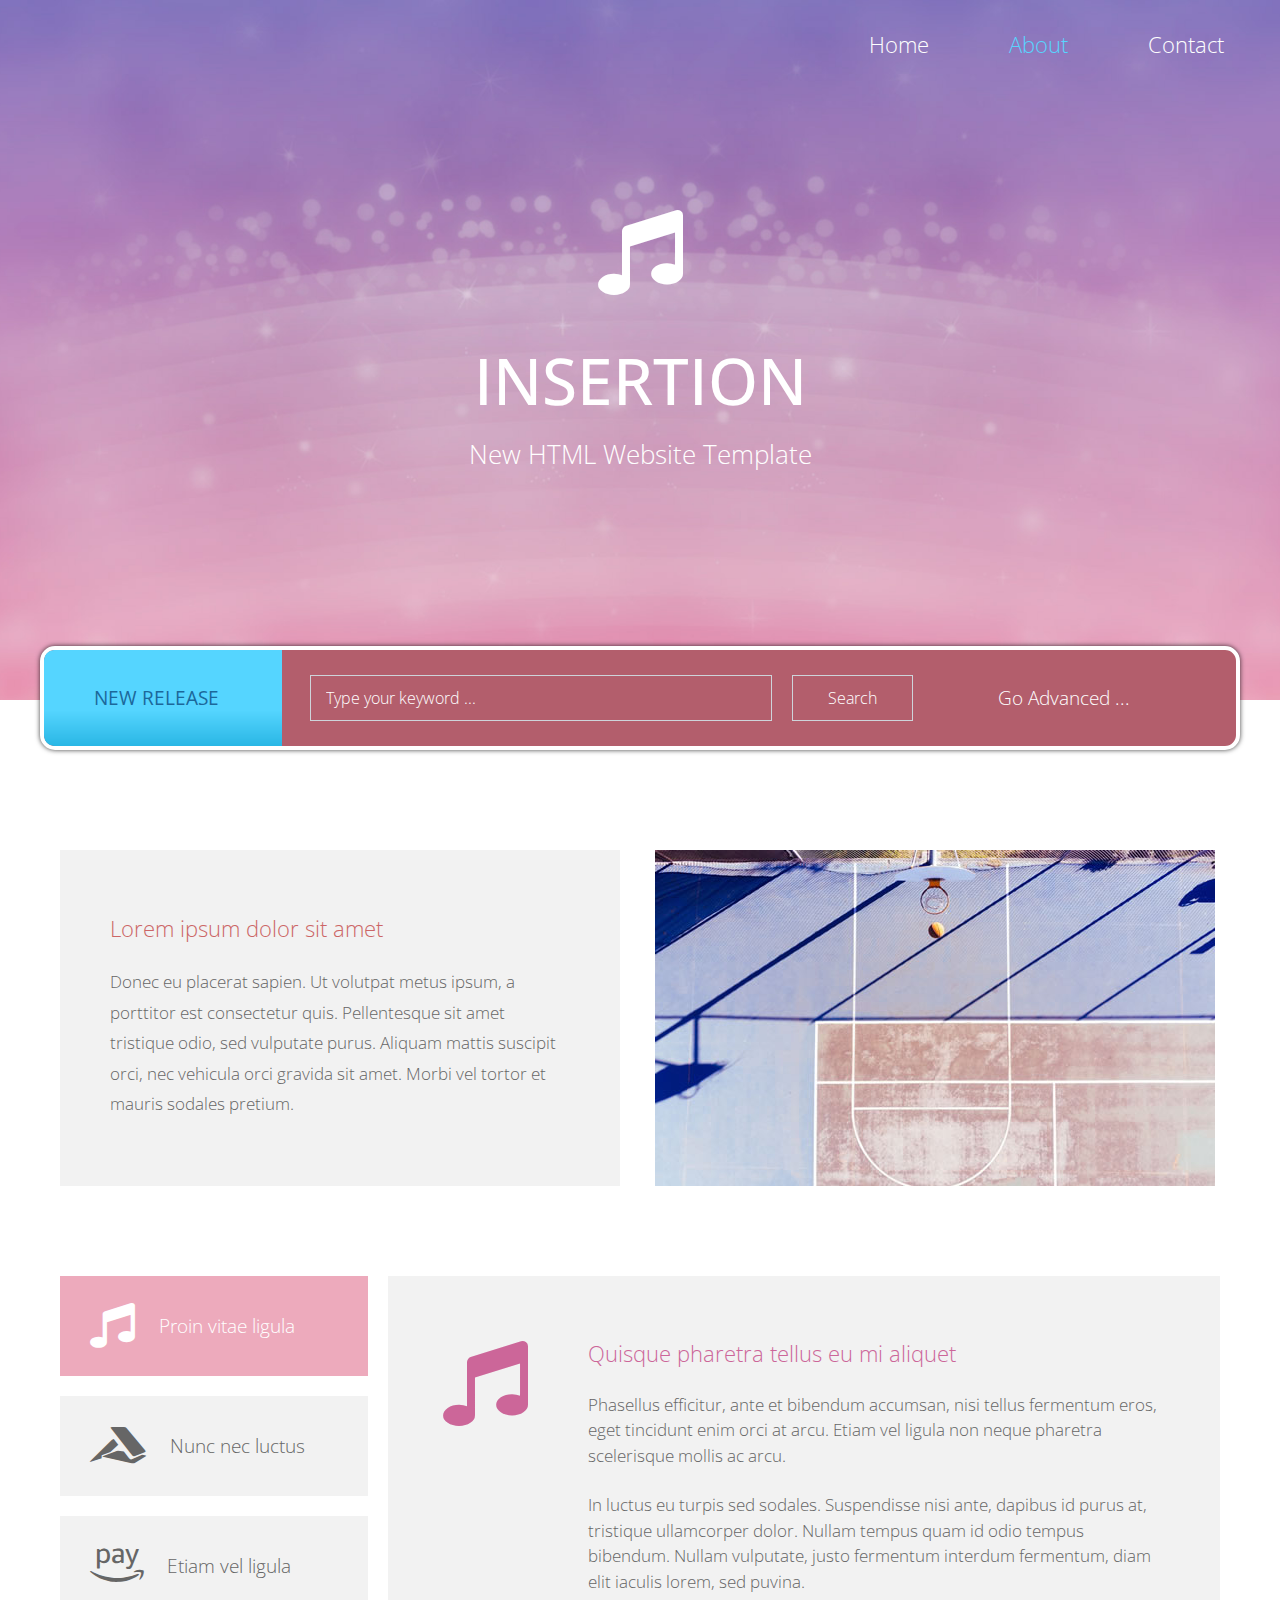
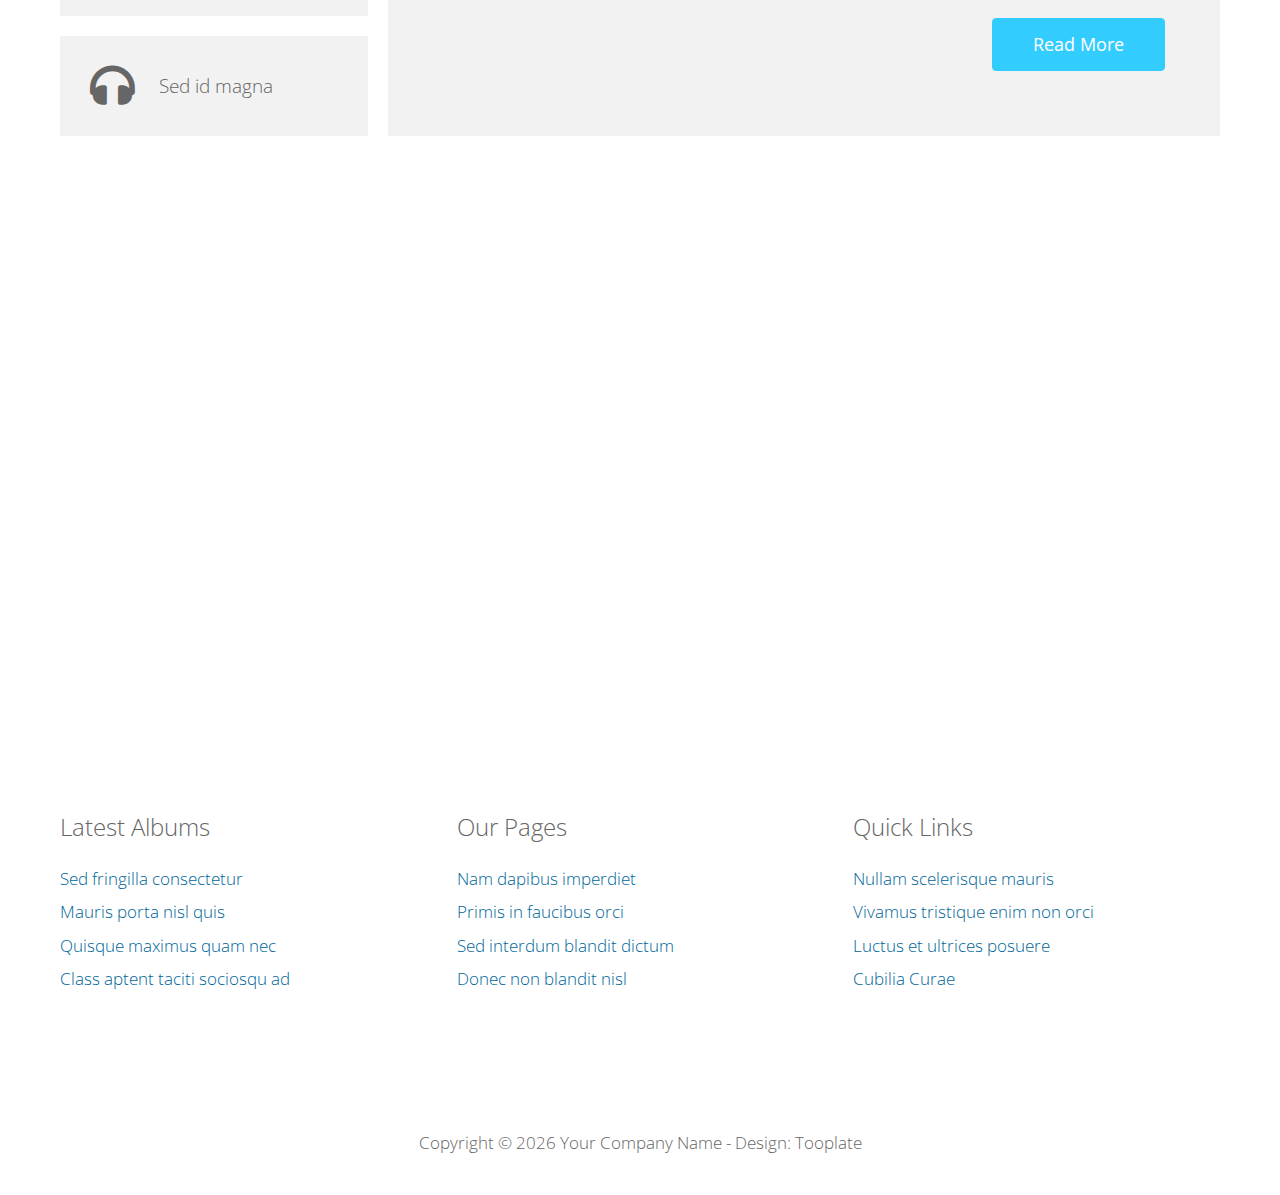
<file: 2101_insertion/about.html>
<!DOCTYPE html>
<html lang="en">

<head>
  <meta charset="utf-8">
  <meta name="viewport" content="width=device-width, initial-scale=1">

  <title>Insertion - About Page</title>
<!--

Template 2101 Insertion

http://www.tooplate.com/view/2101-insertion

-->
  <!-- load CSS -->
  <link rel="stylesheet" href="https://fonts.googleapis.com/css?family=Open+Sans:300,400">        <!-- Google web font "Open Sans" -->
  <link rel="stylesheet" href="css/bootstrap.min.css">                                            <!-- https://getbootstrap.com/ -->
  <link rel="stylesheet" href="css/fontawesome-all.min.css">                                      <!-- Font awesome -->
  <link rel="stylesheet" href="css/tooplate-style.css">                                           <!-- Templatemo style -->

  <script>
    var renderPage = true;

    if (navigator.userAgent.indexOf('MSIE') !== -1
      || navigator.appVersion.indexOf('Trident/') > 0) {
      /* Microsoft Internet Explorer detected in. */
      alert("Please view this in a modern browser such as Chrome or Microsoft Edge.");
      renderPage = false;
    }
  </script>

</head>

<body>

  <!-- Loader -->
  <div id="loader-wrapper">
    <div id="loader"></div>
    <div class="loader-section section-left"></div>
    <div class="loader-section section-right"></div>
  </div>

  <div class="tm-main">

    <div class="tm-welcome-section">
      <div class="container tm-navbar-container">
        <div class="row">
          <div class="col-xl-12">
            <nav class="navbar navbar-expand-sm">
              <ul class="navbar-nav ml-auto">
                <li class="nav-item">
                  <a href="index.html" class="nav-link tm-nav-link tm-text-white">Home</a>
                </li>
                <li class="nav-item active">
                  <a href="about.html" class="nav-link tm-nav-link tm-text-white active">About</a>
                </li>
                <li class="nav-item">
                  <a href="contact.html" class="nav-link tm-nav-link tm-text-white">Contact</a>
                </li>
              </ul>
            </nav>
          </div>
        </div>
      </div>

      <div class="container text-center tm-welcome-container">
        <div class="tm-welcome">
          <i class="fas tm-fa-big fa-music tm-fa-mb-big"></i>
          <h1 class="text-uppercase mb-3 tm-site-name">Insertion</h1>
          <p class="tm-site-description">New HTML Website Template</p>
        </div>
      </div>

    </div>

    <div class="container">
      <div class="tm-search-form-container">
        <form action="index.html" method="GET" class="form-inline tm-search-form">
          <div class="text-uppercase tm-new-release">New Release</div>
          <div class="form-group tm-search-box">
            <input type="text" name="keyword" class="form-control tm-search-input" placeholder="Type your keyword ...">
            <input type="submit" value="Search" class="form-control tm-search-submit">
          </div>
          <div class="form-group tm-advanced-box">
            <a href="#" class="tm-text-white">Go Advanced ...</a>
          </div>
        </form>
      </div>

      <div class="row tm-about-row tm-mt-big tm-mb-medium">
        <div class="col-xl-6 col-lg-6 col-md-12 col-sm-12 tm-about-col-left">
          <div class="tm-v-center tm-bg-gray h-100 tm-about-text">
            <h2 class="tm-text-brown mb-4 tm-about-h2">Lorem ipsum dolor sit amet</h2>
            <p class="tm-about-description mb-0">Donec eu placerat sapien. Ut volutpat metus ipsum, a porttitor est consectetur quis. Pellentesque sit amet tristique odio, sed vulputate purus. Aliquam mattis suscipit orci, nec vehicula orci gravida sit amet. Morbi vel tortor et mauris sodales pretium.</p>
          </div>
        </div>
        <div class="col-xl-6 col-lg-6 col-md-12 col-sm-12">
          <div class="tm-about-img"></div>
        </div>
      </div>
		

      <div class="row tm-about-row tm-mb-medium">
        <div class="tm-tab-links-container">

          <ul class="nav nav-tabs" id="tmTab" role="tablist">
            <li class="nav-item">
              <a class="nav-link tm-bg-gray tm-media-v-center tm-tab-link active" id="home-tab" data-toggle="tab" href="#tab1" role="tab" aria-controls="home" aria-selected="true">
                <i class="fas fa-2x fa-music pr-4"></i>
                <p class="media-body mb-0 tm-media-link">Proin vitae ligula</p>
              </a>
            </li>
            <li class="nav-item">
              <a class="nav-link tm-bg-gray tm-media-v-center tm-tab-link" id="profile-tab" data-toggle="tab" href="#tab2" role="tab" aria-controls="profile" aria-selected="false">
                <i class="fab fa-2x fa-accusoft pr-4"></i>
                <p class="media-body mb-0 tm-media-link">Nunc nec luctus</p>
              </a>
            </li>
            <li class="nav-item">
              <a class="nav-link tm-bg-gray tm-media-v-center tm-tab-link" id="contact-tab" data-toggle="tab" href="#tab3" role="tab" aria-controls="contact" aria-selected="false">
                <i class="fab fa-2x fa-amazon-pay pr-4"></i>
                <p class="media-body mb-0 tm-media-link">Etiam vel ligula</p>
              </a>
            </li>
            <li class="nav-item">
              <a class="nav-link tm-bg-gray tm-media-v-center tm-tab-link" id="test-tab" data-toggle="tab" href="#tab4" role="tab" aria-controls="contact" aria-selected="false">
                <i class="fas fa-2x fa-headphones pr-4"></i>
                <p class="media-body mb-0 tm-media-link">Sed id magna</p>
              </a>
            </li>
          </ul>

        </div>

        <div class="tm-tab-content-container">
          <div class="tab-content h-100 tm-bg-gray" id="myTabContent">
            <div class="tab-pane fade show active" id="tab1" role="tabpanel" aria-labelledby="tab1-tab">
              <div class="media tm-media-2">
                <i class="fas fa-5x fa-music mb-3 tm-text-pink-dark tm-media-2-icon"></i>
                <div class="media-body tm-media-body-2">
                  <h2 class="mb-4 tm-text-pink-dark tm-media-2-header">Quisque pharetra tellus eu mi aliquet</h2>
                  <p class="mb-4">Phasellus efficitur, ante et bibendum accumsan, nisi tellus fermentum eros, eget tincidunt enim orci at arcu. Etiam vel ligula non neque pharetra scelerisque mollis ac arcu.</p>
                  <p class="mb-4">In luctus eu turpis sed sodales. Suspendisse nisi ante, dapibus id purus at, tristique ullamcorper dolor. Nullam tempus quam id odio tempus bibendum. Nullam vulputate, justo fermentum interdum fermentum, diam elit iaculis lorem, sed puvina.</p>
                  <a href="#" class="btn btn-secondary">Read More</a>
                </div>
              </div>
            </div>

            <div class="tab-pane fade" id="tab2" role="tabpanel" aria-labelledby="tab2-tab">
              <div class="media tm-media-2">
                <i class="fab fa-5x fa-accusoft mb-3 tm-text-pink-dark tm-media-2-icon"></i>
                <div class="media-body tm-media-body-2">
                  <h2 class="mb-4 tm-text-pink-dark tm-media-2-header">Nunc nec luctus eu mi aliquet</h2>
                  <p class="mb-4">Phasellus efficitur, ante et bibendum accumsan, nisi tellus fermentum eros, eget tincidunt enim orci at arcu. Etiam vel ligula non neque pharetra scelerisque mollis ac arcu.</p>
                  <p class="mb-4">In luctus eu turpis sed sodales. Suspendisse nisi ante, dapibus id purus at, tristique ullamcorper dolor. Nullam tempus quam id odio tempus bibendum. Nullam vulputate, justo fermentum interdum fermentum, diam elit iaculis lorem, sed puvina.</p>
                  <a href="#" class="btn btn-secondary">Read More</a>
                </div>
              </div>
            </div>

            <div class="tab-pane fade" id="tab3" role="tabpanel" aria-labelledby="tab3-tab">
              <div class="media tm-media-2">
                <i class="fab fa-5x fa-amazon-pay mb-3 tm-text-pink-dark tm-media-2-icon"></i>
                <div class="media-body tm-media-body-2">
                  <h2 class="mb-4 tm-text-pink-dark tm-media-2-header">Etiam vel ligula eu mi aliquet</h2>
                  <p class="mb-4">Phasellus efficitur, ante et bibendum accumsan, nisi tellus fermentum eros, eget tincidunt enim orci at arcu. Etiam vel ligula non neque pharetra scelerisque mollis ac arcu.</p>
                  <p class="mb-4">In luctus eu turpis sed sodales. Suspendisse nisi ante, dapibus id purus at, tristique ullamcorper dolor. Nullam tempus quam id odio tempus bibendum. Nullam vulputate, justo fermentum interdum fermentum, diam elit iaculis lorem, sed puvina.</p>
                  <a href="#" class="btn btn-secondary">Read More</a>
                </div>
              </div>
            </div>

            <div class="tab-pane fade" id="tab4" role="tabpanel" aria-labelledby="tab4-tab">
              <div class="media tm-media-2">
                <i class="fas fa-5x fa-headphones mb-3 tm-text-pink-dark tm-media-2-icon"></i>
                <div class="media-body tm-media-body-2">
                  <h2 class="mb-4 tm-text-pink-dark tm-media-2-header">Sed id magna eu mi aliquet</h2>
                  <p class="mb-4">Phasellus efficitur, ante et bibendum accumsan, nisi tellus fermentum eros, eget tincidunt enim orci at arcu. Etiam vel ligula non neque pharetra scelerisque mollis ac arcu.</p>
                  <p class="mb-4">In luctus eu turpis sed sodales. Suspendisse nisi ante, dapibus id purus at, tristique ullamcorper dolor. Nullam tempus quam id odio tempus bibendum. Nullam vulputate, justo fermentum interdum fermentum, diam elit iaculis lorem, sed puvina.</p>
                  <a href="#" class="btn btn-secondary">Read More</a>
                </div>
              </div>
            </div>

          </div>

        </div>
      </div>

      <div class="row tm-about-row tm-mb-medium">
        <div class="col-xl-12 col-lg-12 col-md-12 col-sm-12">
          <div class="embed-responsive embed-responsive-21by9">
            <iframe class="embed-responsive-item" src="https://www.youtube.com/embed/EreZNkWzBAw?rel=0" allowfullscreen></iframe>
          </div>
        </div>
      </div>

      <!-- Bottom links -->
      <div class="row tm-about-row tm-mb-medium">
        <div class="col-xl-4 col-lg-4 col-md-4 col-sm-6 mb-4">
          <h4 class="mb-4 tm-font-300">Latest Albums</h4>
          <a href="#" class="tm-text-blue-dark d-block mb-2">Sed fringilla consectetur</a>
          <a href="#" class="tm-text-blue-dark d-block mb-2">Mauris porta nisl quis</a>
          <a href="#" class="tm-text-blue-dark d-block mb-2">Quisque maximus quam nec</a>
          <a href="#" class="tm-text-blue-dark d-block">Class aptent taciti sociosqu ad</a>
        </div>
        <div class="col-xl-4 col-lg-4 col-md-4 col-sm-6 mb-4">
          <h4 class="mb-4 tm-font-300">Our Pages</h4>
          <a href="#" class="tm-text-blue-dark d-block mb-2">Nam dapibus imperdiet</a>
          <a href="#" class="tm-text-blue-dark d-block mb-2">Primis in faucibus orci</a>
          <a href="#" class="tm-text-blue-dark d-block mb-2">Sed interdum blandit dictum</a>
          <a href="#" class="tm-text-blue-dark d-block">Donec non blandit nisl</a>
        </div>
        <div class="col-xl-4 col-lg-4 col-md-4 col-sm-6">
          <h4 class="mb-4 tm-font-300">Quick Links</h4>
          <a href="#" class="tm-text-blue-dark d-block mb-2">Nullam scelerisque mauris</a>
          <a href="#" class="tm-text-blue-dark d-block mb-2">Vivamus tristique enim non orci</a>
          <a href="#" class="tm-text-blue-dark d-block mb-2">Luctus et ultrices posuere</a>
          <a href="#" class="tm-text-blue-dark d-block">Cubilia Curae</a>
        </div>
      </div>
      <footer class="row tm-about-row">
        <div class="col-xl-12">
          <p class="text-center p-4">Copyright &copy; <span class="tm-current-year">2018</span> Your Company Name 
          
          - Design:  Tooplate</p>
        </div>
      </footer>
    </div> <!-- .container -->

  </div> <!-- .main -->
  <!-- load JS -->
  <script src="js/jquery-3.2.1.slim.min.js"></script> <!-- https://jquery.com/ -->
  <script src="js/bootstrap.min.js"></script>         <!-- https://getbootstrap.com/ -->
  <script>

    /* DOM is ready
    ------------------------------------------------*/
    $(function () {

      if (renderPage) {
        $('body').addClass('loaded');
      }

      $('.tm-current-year').text(new Date().getFullYear());  // Update year in copyright
    });

  </script>
</body>
</html>
</file>
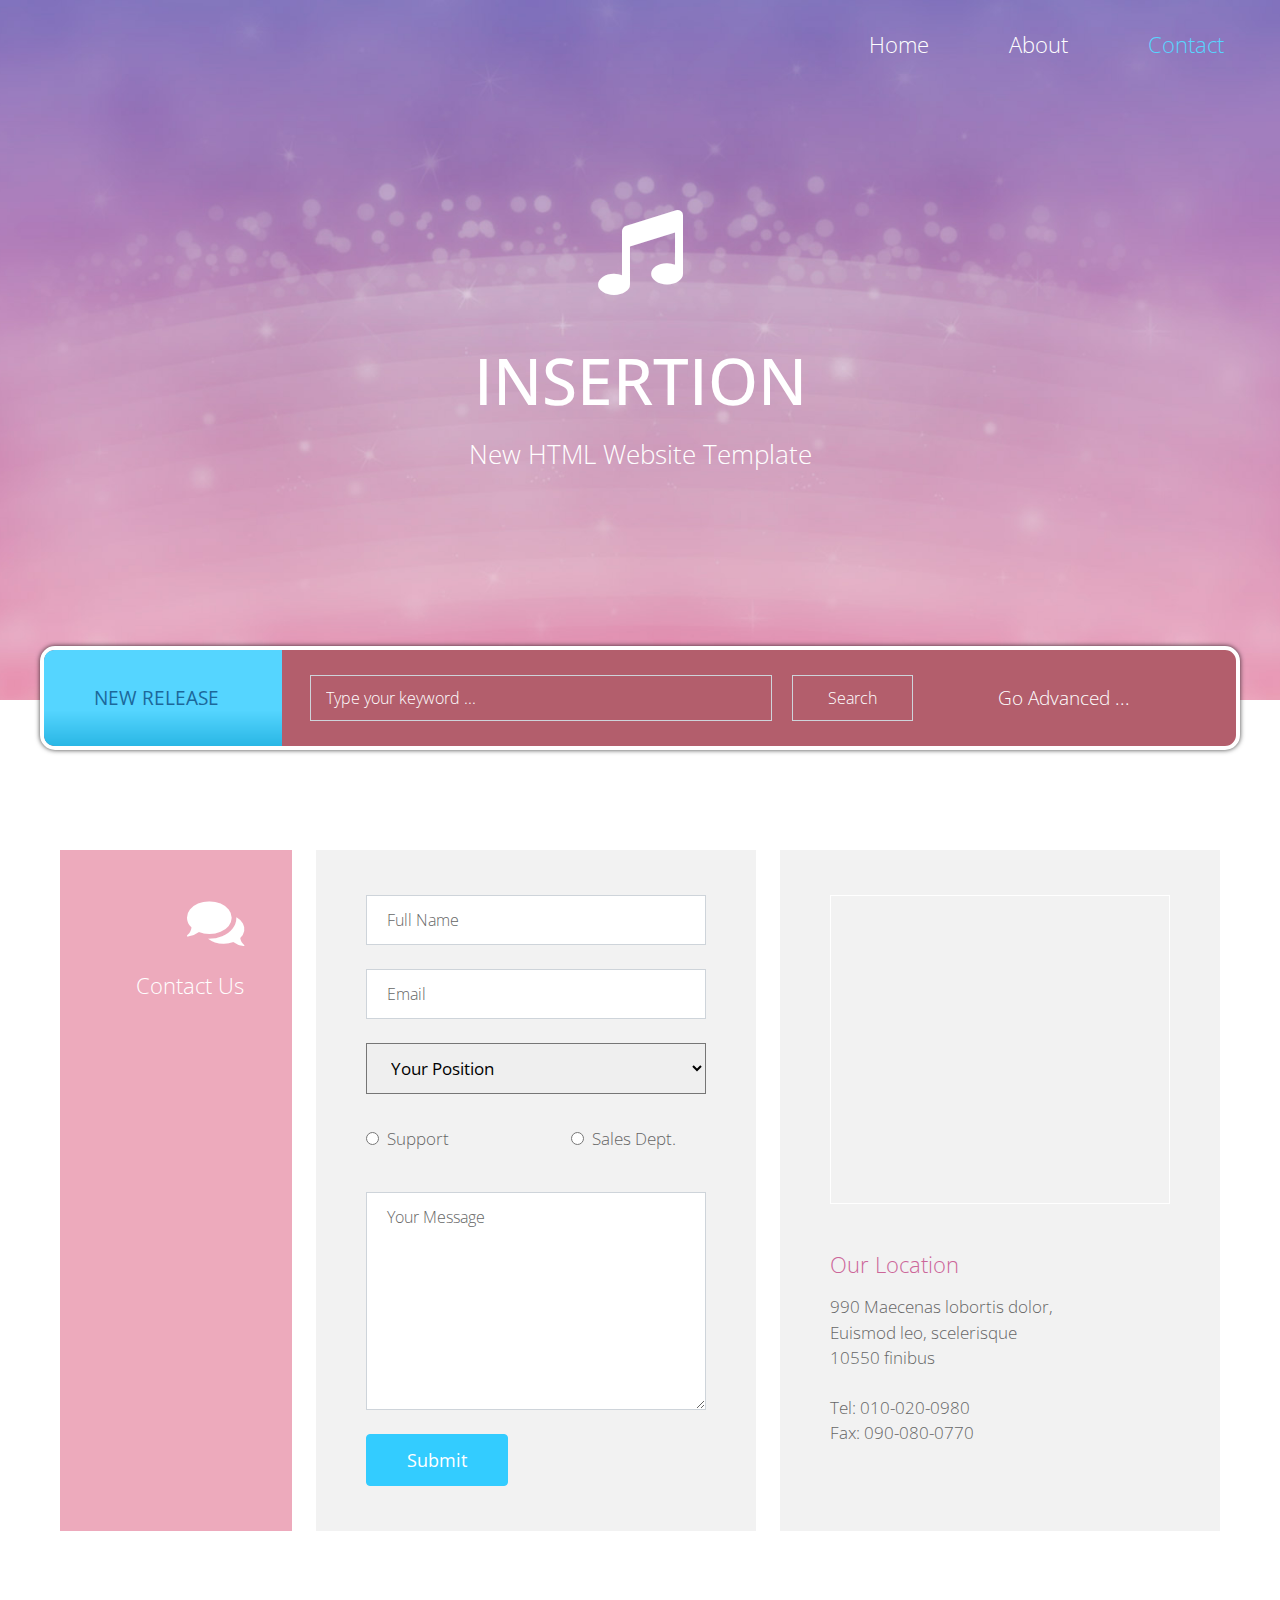
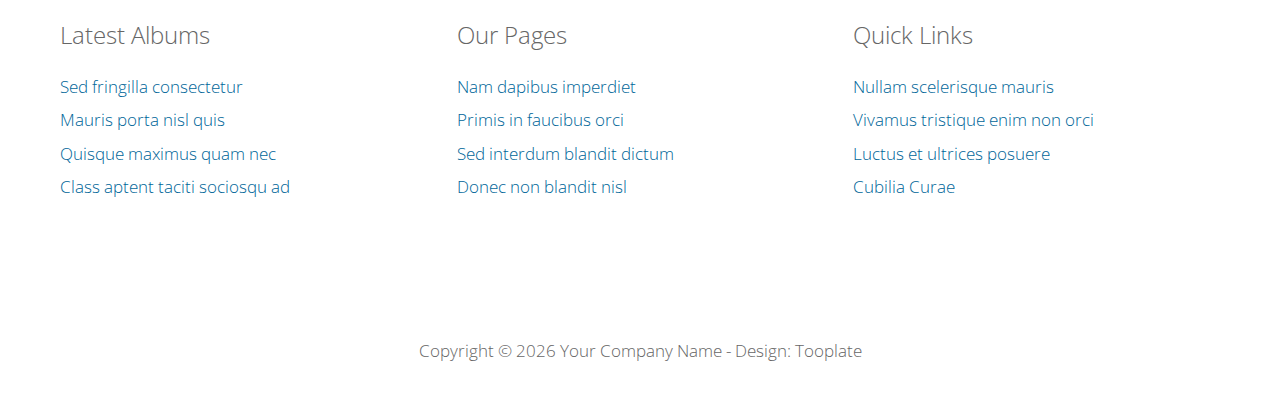
<file: 2101_insertion/contact.html>
<!DOCTYPE html>
<html lang="en">

<head>
  <meta charset="utf-8">
  <meta name="viewport" content="width=device-width, initial-scale=1">

  <title>Insertion - Contact Page</title>
<!--

Template 2101 Insertion

http://www.tooplate.com/view/2101-insertion

-->
  <!-- load CSS -->
  <link rel="stylesheet" href="https://fonts.googleapis.com/css?family=Open+Sans:300,400">        <!-- Google web font "Open Sans" -->
  <link rel="stylesheet" href="css/bootstrap.min.css">                                            <!-- https://getbootstrap.com/ -->
  <link rel="stylesheet" href="css/fontawesome-all.min.css">                                      <!-- Font awesome -->
  <link rel="stylesheet" href="css/tooplate-style.css">                                           <!-- Templatemo style -->

  <script>
    var renderPage = true;

    if (navigator.userAgent.indexOf('MSIE') !== -1
      || navigator.appVersion.indexOf('Trident/') > 0) {
      /* Microsoft Internet Explorer detected in. */
      alert("Please view this in a modern browser such as Chrome or Microsoft Edge.");
      renderPage = false;
    }
  </script>

</head>

<body>

  <!-- Loader -->
  <div id="loader-wrapper">
    <div id="loader"></div>
    <div class="loader-section section-left"></div>
    <div class="loader-section section-right"></div>
  </div>

  <div class="tm-main">

    <div class="tm-welcome-section">
      <div class="container tm-navbar-container">
        <div class="row">
          <div class="col-xl-12">
            <nav class="navbar navbar-expand-sm">
              <ul class="navbar-nav ml-auto">
                <li class="nav-item">
                  <a href="index.html" class="nav-link tm-nav-link tm-text-white">Home</a>
                </li>
                <li class="nav-item active">
                  <a href="about.html" class="nav-link tm-nav-link tm-text-white">About</a>
                </li>
                <li class="nav-item">
                  <a href="contact.html" class="nav-link tm-nav-link tm-text-white active">Contact</a>
                </li>
              </ul>
            </nav>
          </div>
        </div>
      </div>

      <div class="container text-center tm-welcome-container">
        <div class="tm-welcome">
          <i class="fas tm-fa-big fa-music tm-fa-mb-big"></i>
          <h1 class="text-uppercase mb-3 tm-site-name">Insertion</h1>
          <p class="tm-site-description">New HTML Website Template</p>
        </div>
      </div>

    </div>

    <div class="container">
      <div class="tm-search-form-container">
        <form action="index.html" method="GET" class="form-inline tm-search-form">
          <div class="text-uppercase tm-new-release">New Release</div>
          <div class="form-group tm-search-box">
            <input type="text" name="keyword" class="form-control tm-search-input" placeholder="Type your keyword ...">
            <input type="submit" value="Search" class="form-control tm-search-submit">
          </div>
          <div class="form-group tm-advanced-box">
            <a href="#" class="tm-text-white">Go Advanced ...</a>
          </div>
        </form>
      </div>

      <div class="row tm-mt-big tm-about-row tm-mb-medium">
        <div class="col-xl-12 col-lg-12 col-md-12 col-xs-12 tm-contact-col">
          <div class="tm-contact-left tm-bg-pink-light-2 tm-text-white text-right p-md-5 p-4">
            <i class="fas fa-3x fa-comments mb-4"></i>
            <h2 class="tm-media-2-header">Contact Us</h2>
          </div>
          <div class="tm-bg-gray tm-contact-middle">
            <form action="#" method="post">
              <div class="form-group mb-4">
                <input type="text" id="contact_name" name="contact_name" class="form-control" placeholder="Full Name" required/>
              </div>
              <div class="form-group mb-4">
                <input type="email" id="contact_email" name="contact_email" class="form-control" placeholder="Email" required/>
              </div>
              <div class="form-group mb-4">
                <select name="position" class="tm-select" id="position" required>
                  <option value="">Your Position</option>
                  <option value="staff">- Staff</option>
                  <option value="manager">- Manager</option>
                  <option value="director">- Director</option>
                  <option value="owner">- Owner</option>
                </select>
              </div>
              <div class="form-group mb-4 tm-select-group">
                <label class="tm-radio-label mb-0"><input type="radio" name="dept" value="support" class="mr-1" required> Support</label>
                <label class="tm-radio-label"><input type="radio" name="dept" value="sales" class="mr-1" required> Sales Dept.</label>
              </div>
              <div class="form-group mb-4">
                <textarea rows="8" id="contact_message" name="contact_message" class="form-control" placeholder="Your Message" required></textarea>
              </div>
              <div class="form-group mb-0">
                <button type="submit" class="btn btn-secondary">Submit</button>
              </div>
            </form>
          </div>
          <div class="tm-bg-gray tm-contact-right">
            <!-- GOOGLE MAP -->
             <div id="google-map" class="text-center mb-5">
             <!-- How to change your own map point
                    1. Go to Google Maps
                    2. Click on your location point
                    3. Click "Share" and choose "Embed map" tab
                    4. Copy only URL and paste it within the src="" field below
              -->
                  <iframe src="https://www.google.com/maps/embed?pb=!1m18!1m12!1m3!1d3647.3030413476204!2d100.5641230193719!3d13.757206847615207!2m3!1f0!2f0!3f0!3m2!1i1024!2i768!4f13.1!3m3!1m2!1s0x0%3A0xf51ce6427b7918fc!2sG+Tower!5e0!3m2!1sen!2sth!4v1510722015945" width="360" height="300" frameborder="0" style="border:0" allowfullscreen></iframe>
             </div>

             <div>
               <h2 class="tm-media-2-header tm-text-pink-dark mb-3">Our Location</h2>
               <address class="mb-4">
                 990 Maecenas lobortis dolor,<br>
                 Euismod leo, scelerisque <br>
                 10550 finibus
               </address>
                <p class="mb-0">Tel: <a href="tel:+0100200980" class="tm-link-gray">010-020-0980</a></p>
                <p class="mb-0">Fax: <a href="tel:+0900800770" class="tm-link-gray">090-080-0770</a></p>
             </div>
          </div>
        </div>
      </div>

      <!-- Bottom links -->
      <div class="row tm-about-row tm-mb-medium">
        <div class="col-xl-4 col-lg-4 col-md-4 col-sm-6 mb-4">
          <h4 class="mb-4 tm-font-300">Latest Albums</h4>
          <a href="#" class="tm-text-blue-dark d-block mb-2">Sed fringilla consectetur</a>
          <a href="#" class="tm-text-blue-dark d-block mb-2">Mauris porta nisl quis</a>
          <a href="#" class="tm-text-blue-dark d-block mb-2">Quisque maximus quam nec</a>
          <a href="#" class="tm-text-blue-dark d-block">Class aptent taciti sociosqu ad</a>
        </div>
        <div class="col-xl-4 col-lg-4 col-md-4 col-sm-6 mb-4">
          <h4 class="mb-4 tm-font-300">Our Pages</h4>
          <a href="#" class="tm-text-blue-dark d-block mb-2">Nam dapibus imperdiet</a>
          <a href="#" class="tm-text-blue-dark d-block mb-2">Primis in faucibus orci</a>
          <a href="#" class="tm-text-blue-dark d-block mb-2">Sed interdum blandit dictum</a>
          <a href="#" class="tm-text-blue-dark d-block">Donec non blandit nisl</a>
        </div>
        <div class="col-xl-4 col-lg-4 col-md-4 col-sm-6">
          <h4 class="mb-4 tm-font-300">Quick Links</h4>
          <a href="#" class="tm-text-blue-dark d-block mb-2">Nullam scelerisque mauris</a>
          <a href="#" class="tm-text-blue-dark d-block mb-2">Vivamus tristique enim non orci</a>
          <a href="#" class="tm-text-blue-dark d-block mb-2">Luctus et ultrices posuere</a>
          <a href="#" class="tm-text-blue-dark d-block">Cubilia Curae</a>
        </div>
      </div>
      <footer class="row tm-about-row">
        <div class="col-xl-12">
          <p class="text-center p-4">Copyright &copy; <span class="tm-current-year">2018</span> Your Company Name 
          
          - Design:  Tooplate</p>
        </div>
      </footer>
    </div> <!-- .container -->

  </div> <!-- .main -->

  <!-- load JS -->
  <script src="js/jquery-3.2.1.slim.min.js"></script> <!-- https://jquery.com/ -->
  <script src="js/bootstrap.min.js"></script>         <!-- https://getbootstrap.com/ -->
  <script>

    /* DOM is ready
    ------------------------------------------------*/
    $(function () {

      if (renderPage) {
        $('body').addClass('loaded');
      }

      $('.tm-current-year').text(new Date().getFullYear());  // Update year in copyright
    });

  </script>
</body>
</html>
</file>
<file: 2101_insertion/css/tooplate-style.css>
/*

Template 2101 Insertion

http://www.tooplate.com/view/2101-insertion

*/


body {
	font-family: 'Open Sans', Helvetica, Arial, sans-serif;
	font-size: 17px;
    font-weight: 300;
    color: #666666;
    overflow-x: hidden;
}

a { transition: all 0.3s ease; }
a:hover, a:focus, a.active {
    color: #58d5ff;
    text-decoration: none;
}

.tm-welcome-section {
    height: 83vh;
    display: flex;
    flex-direction: column;
    align-items: center;
    justify-content: center;
    background-color: #E7A7C0;
    background-image: url('../img/insertion-header.jpg');
    background-repeat: no-repeat;
    background-size: cover;
    background-position: center center;
    color: white;
    max-height: 700px;
    min-height: 400px;
}

.tm-fa-big { font-size: 5em; }
.tm-fa-mb-big { margin-bottom: 3rem; }

.tm-navbar-container {
    position: absolute;
    top: 0;
}

.navbar-nav { margin-right: 0; }
.nav-link { font-size: 1.4rem; }

.tm-site-description {
    font-size: 1.6rem;
    color: white;
}

.navbar-expand-sm .navbar-nav .nav-link { padding: 10px 20px; }
.navbar-nav { flex-direction: row; }
.tm-site-name { font-size: 4rem; }

.tm-search-form-container {
    border-radius: 15px;
    border: 4px solid white;
    background-color: #b35e6c;
    margin-top: -54px;
    -webkit-box-shadow: 0px 0px 5px 0px rgba(0,0,0,0.75);
    -moz-box-shadow: 0px 0px 5px 0px rgba(0,0,0,0.75);
    box-shadow: 0px 0px 5px 0px rgba(0,0,0,0.75);
}

.tm-search-form {
    width: 100%;
    height: 96px;
    font-size: 1.2rem;
}

.tm-search-box {
    padding-left: 28px;
    padding-right: 28px;
    width: 60%;
}

.tm-advanced-box { width: 20%; }

.form-inline .form-control.tm-search-input {
    margin-right: 20px;
    padding: 10px 15px;
    background: transparent;
    color: white;
    width: 70%;
    border-radius: 0;
}

.form-control.tm-search-input::placeholder { /* Chrome, Firefox, Opera, Safari 10.1+ */
    color: #fff;
    opacity: 1; /* Firefox */
}

.form-control.tm-search-input:-ms-input-placeholder { /* Internet Explorer 10-11 */
    color: #fff;
}

.form-control.tm-search-input::-ms-input-placeholder { /* Microsoft Edge */
    color: #fff;
}

.form-control::placeholder { /* Chrome, Firefox, Opera, Safari 10.1+ */
    color: #666666;
    opacity: 1; /* Firefox */
}

.form-control:-ms-input-placeholder { /* Internet Explorer 10-11 */
    color: #666666;
}

.form-control::-ms-input-placeholder { /* Microsoft Edge */
    color: #666666;
}

.form-control {
    font-weight: 300;
    border-radius: 0;
    padding: 12px 20px;
}

.form-control:focus {
    border-color: white;
    box-shadow: none;
}

.tm-search-submit {
    padding: 10px 35px;
    background: transparent;
    color: white;
    border-radius: 0;
}

.tm-search-submit {
    cursor: pointer;
    transition: all 0.3s ease;
}

.tm-search-submit:hover {
    background-color: white;
    color: #B25E6D;
}

.tm-albums-container {
    margin: 80px auto;
    max-width: 260px;
}

.tm-album-col {
    display: flex;
    justify-content: center;
}

.tm-new-release {
    background-image: url(../img/gradient-blue.png);
    background-repeat: no-repeat;
    background-size: cover;
    color: #1C689A;
    height: 100%;
    border-top-left-radius: 10px;
    border-bottom-left-radius: 10px;
    padding-left: 50px;
    padding-right: 50px;
    display: flex;
    align-items: center;
    font-weight: 400;
    width: 20%;
}

/*---------------*/
/***** Sadie *****/
/*---------------*/

.grid figure {
    position: relative;
    float: left;
    overflow: hidden;
    cursor: pointer;
}

.grid figure img {
    position: relative;
    display: block;
    min-height: 100%;
    max-width: 100%;
}

.grid figure figcaption {
    position: absolute;
    top: 0;
    left: 0;
    width: 100%;
    height: 100%;
    padding: 2em;
    color: #fff;
    backface-visibility: hidden;
}

figure.effect-sadie figcaption::before {
    position: absolute;
    top: 0;
    left: 0;
    width: 100%;
    height: 100%;
    background: -webkit-linear-gradient(top, rgba(72,76,97,0) 0%, rgba(72,76,97,0.8) 75%);
    background: linear-gradient(to bottom, rgba(72,76,97,0) 0%, rgba(72,76,97,0.8) 75%);
    content: '';
    opacity: 0;
    -webkit-transform: translate3d(0,50%,0);
    transform: translate3d(0,50%,0);
}

figure.effect-sadie h2 {
    font-size: 1.5rem;
    padding: 1.2rem;
    position: absolute;
    bottom: 10%;
    left: 0;
    width: 100%;
    opacity: 0;
    -webkit-transition: -webkit-transform 0.35s, color 0.35s;
    transition: transform 0.35s, color 0.35s;
    -webkit-transform: translate3d(0,-80%,0);
    transform: translate3d(0,-80%,0);
}

figure.effect-sadie figcaption::before,
figure.effect-sadie p {
    -webkit-transition: opacity 0.35s, -webkit-transform 0.35s;
    transition: opacity 0.35s, transform 0.35s;
}

figure.effect-sadie p {
    position: absolute;
    bottom: 0;
    left: 0;
    padding: 1.2rem;
    margin-bottom: 0;
    width: 100%;
    opacity: 0;
    -webkit-transform: translate3d(0,10px,0);
    transform: translate3d(0,10px,0);
}

figure.effect-sadie:hover h2 {
    opacity: 1;
    -webkit-transform: translate3d(0,-50%,0) translate3d(0,-10px,0);
    transform: translate3d(0,-50%,0) translate3d(0,-10px,0);
}

figure.effect-sadie:hover figcaption::before ,
figure.effect-sadie:hover p {
    opacity: 1;
    -webkit-transform: translate3d(0,0,0);
    transform: translate3d(0,0,0);
}

.tm-tag-line {
    margin-bottom: 60px;
    position: relative;
    min-height: 285px;
    display: flex;
    align-items: center;
    justify-content: center;
    background-image: url(../img/insertion-1800x450.jpg);
    background-size: cover;
    background-repeat: no-repeat;
}

.tm-tag-line-title {
    font-size: 2rem;
    color: white;
    position: relative;
    font-weight: 300;
    margin-bottom: 0;
    padding-left: 20px;
    padding-right: 20px;
    text-align: center;
}

.tm-font-300 { font-weight: 300; }
.tm-text-gray, .tm-link-gray { color: #666666; }
.tm-text-white { color: #fff; }
.tm-text-blue { color: #6e9ece; }
.tm-text-blue-dark { color: #006699; }
.tm-text-pink { color: #D6688F; }
.tm-text-pink-dark { color: #CC6699; }
.tm-text-brown { color: #CC6666; }
.tm-bg-gray { background-color: #F2F2F2; }
.tm-bg-pink { background-color: #de7099; }
.tm-bg-pink-light { background-color: #f9e3eb; }
.tm-bg-pink-light-2 { background-color: #EDAABC; }
.tm-bg-blue { background-color: #6699cc; }

.media-boxes {
    max-width: 930px;
    margin: 0 auto;
}

.media { margin-bottom: 35px; }
.media-body { display: flex; }

.tm-buy-box {
    display: flex;
    flex-direction: column;
    align-items: center;
    justify-content: space-between;
    width: 140px;
}

.tm-buy {
    font-weight: 400;
    width: 100%;
    padding: 20px 45px;
}

.tm-bg-blue.tm-buy:hover,
.tm-bg-blue.tm-buy:focus {
    color: white;
    background-color: #277bcc;
}

.tm-bg-pink.tm-buy:hover,
.tm-bg-pink.tm-buy:focus {
    background-color: #d14579;
    color: white;
}

.tm-description-box { padding: 30px 35px; }

.tm-price-tag {
    width: 100%;
    height: 100%;
    display: flex;
    align-items: center;
    justify-content: center;
    font-size: 1.2rem;
    font-weight: 400;
}

.tm-subscribe-form {
    display: flex;
    flex-direction: column;
    align-items: center;
    justify-content: center;
    padding: 50px;
}

.tm-subscribe-input {
    width: 350px;
    margin-bottom: 25px;
    border-radius: 0;
    border-color: #D6688F;
    padding: 13px 15px;
}

.form-control.tm-subscribe-input:focus { border-color: #df6f98; }

.tm-subscribe-btn {
    border: none;
    padding: 12px 40px;
    font-size: 1.2rem;
    font-weight: 300;
    cursor: pointer;
    transition: all 0.3s ease;
}

.tm-subscribe-btn:hover,
.tm-subscribe-focus {
    background-color: #d14579;
}

.tm-subscribe-img {
    background-image: url(../img/insertion-600x400.jpg);
    background-size: cover;
    background-repeat: no-repeat;
    min-height: 400px;
}

.tm-about-img {
    background-image: url(../img/insertion-560x336-01.jpg);
    background-size: cover;
    background-repeat: no-repeat;
    height: 336px;
    max-width: 560px;
}

.tm-mb-30 { margin-bottom: 30px; }
.tm-mb-medium { margin-bottom: 90px; }
.tm-mb-big { margin-bottom: 130px; }
.tm-mt-big { margin-top: 100px; }

.tm-about-h2 {
    font-size: 1.4rem;
    font-weight: 300;
}

.tm-v-center {
    display: flex;
    flex-direction: column;
    justify-content: center;
}

.tm-media-v-center {
    display: flex;
    align-items: center;
    padding: 33px 30px;
    cursor: pointer;
    transition: all 0.3s ease;
    width: 100%;
    height: 100px;
}

.nav-tabs .nav-item {
    margin-bottom: 20px;
    width: 100%;
}

.nav-tabs .nav-item:last-child { margin-bottom: 0; }
.tm-media-link { font-size: 1.2rem; }

.tm-about-row {
    max-width: 1190px;
    margin-left: auto;
    margin-right: auto;
}

.tm-about-text {
    max-width: 560px;
    padding: 0 50px;
}

.tm-about-description { line-height: 1.8; }

.tm-media-2 {
    padding: 55px;
    margin-bottom: 0;
    height: 100%;
    align-items: center;
}

.tm-media-body-2 { flex-direction: column; }
.tm-media-body-2 .btn { align-self: flex-end; }

.tm-media-2-icon {
    margin-right: 60px;
    align-self: flex-start;
}

.tm-media-2-header {
    font-size: 1.4rem;
    font-weight: 300;
}

.btn-secondary {
    background-color: #33CCFF;
    border-color: #33CCFF;
    font-size: 1.1rem;
    padding: 12px 40px;
}

.btn-secondary:focus,
.btn-secondary:hover {
    background-color: #269dc4;
    border-color: #269dc4;
}

.nav-tabs .nav-link {
    border-radius: 0;
    border: none;
    color: #666666;
}

.nav-tabs { border-bottom: 0; }

.nav-tabs .nav-item.show .nav-link,
.nav-tabs .nav-link.active,
.nav-tabs .nav-link:hover {
    background-color: #EDAABC;
    color: white;
}

.tm-tab-links-container,
.tm-tab-content-container {
    position: relative;
    width: 100%;
    min-height: 1px;
}

.tm-tab-links-container {
    flex: 0 0 28%;
    padding-right: 10px;
    padding-left: 15px;
}

.tm-tab-content-container {
    flex: 0 0 72%;
    padding-right: 15px;
    padding-left: 10px;
}

.tab-content {
    display: flex;
    align-items: center;
}

.tm-contact-col {
    display: flex;
    justify-content: space-between;
}

.tm-contact-left {
    flex: 0 0 20%;
    margin-right: 20px;
}

.tm-contact-middle {
    margin-right: 20px;
    padding: 45px 50px;
}

.tm-contact-right { padding: 45px 50px; }

.tm-contact-middle,
.tm-contact-right {
    flex: 0 0 38%;
    max-width: 440px;
}

.tm-select {
    border-radius: 0;
    width: 100%;
    padding: 12px 20px;
}

.tm-select-group {
    padding: 8px 0;
    display: flex;
    justify-content: space-between;
}

.tm-radio-label { cursor: pointer; }
.tm-radio-label:last-child { margin-right: 15px; }
iframe { max-width: 100%; }
#google-map { border: 1px solid #fff; }

/* Loader */
#loader-wrapper {
    position: fixed;
    top: 0;
    left: 0;
    width: 100%;
    height: 100%;
    z-index: 2000;
}
#loader {
    display: block;
    position: relative;
    left: 50%;
    top: 50%;
    width: 150px;
    height: 150px;
    margin: -75px 0 0 -75px;
    border-radius: 50%;
    border: 3px solid transparent;
    border-top-color: #3498db;

    -webkit-animation: spin 2s linear infinite; /* Chrome, Opera 15+, Safari 5+ */
    animation: spin 2s linear infinite; /* Chrome, Firefox 16+, IE 10+, Opera */

    z-index: 1001;
}

#loader:before {
    content: "";
    position: absolute;
    top: 5px;
    left: 5px;
    right: 5px;
    bottom: 5px;
    border-radius: 50%;
    border: 3px solid transparent;
    border-top-color: #e74c3c;

    -webkit-animation: spin 3s linear infinite; /* Chrome, Opera 15+, Safari 5+ */
    animation: spin 3s linear infinite; /* Chrome, Firefox 16+, IE 10+, Opera */
}

#loader:after {
    content: "";
    position: absolute;
    top: 15px;
    left: 15px;
    right: 15px;
    bottom: 15px;
    border-radius: 50%;
    border: 3px solid transparent;
    border-top-color: #f9c922;

    -webkit-animation: spin 1.5s linear infinite; /* Chrome, Opera 15+, Safari 5+ */
      animation: spin 1.5s linear infinite; /* Chrome, Firefox 16+, IE 10+, Opera */
}

@-webkit-keyframes spin {
    0%   {
        -webkit-transform: rotate(0deg);  /* Chrome, Opera 15+, Safari 3.1+ */
        -ms-transform: rotate(0deg);  /* IE 9 */
        transform: rotate(0deg);  /* Firefox 16+, IE 10+, Opera */
    }
    100% {
        -webkit-transform: rotate(360deg);  /* Chrome, Opera 15+, Safari 3.1+ */
        -ms-transform: rotate(360deg);  /* IE 9 */
        transform: rotate(360deg);  /* Firefox 16+, IE 10+, Opera */
    }
}
@keyframes spin {
    0%   {
        -webkit-transform: rotate(0deg);  /* Chrome, Opera 15+, Safari 3.1+ */
        -ms-transform: rotate(0deg);  /* IE 9 */
        transform: rotate(0deg);  /* Firefox 16+, IE 10+, Opera */
    }
    100% {
        -webkit-transform: rotate(360deg);  /* Chrome, Opera 15+, Safari 3.1+ */
        -ms-transform: rotate(360deg);  /* IE 9 */
        transform: rotate(360deg);  /* Firefox 16+, IE 10+, Opera */
    }
}

#loader-wrapper .loader-section {
    position: fixed;
    top: 0;
    width: 51%;
    height: 100%;
    background: #222222;
    z-index: 1000;
    -webkit-transform: translateX(0);  /* Chrome, Opera 15+, Safari 3.1+ */
    -ms-transform: translateX(0);  /* IE 9 */
    transform: translateX(0);  /* Firefox 16+, IE 10+, Opera */
}

#loader-wrapper .loader-section.section-left {
    left: 0;
}

#loader-wrapper .loader-section.section-right {
    right: 0;
}

/* Loaded */
.loaded #loader-wrapper .loader-section.section-left {
    -webkit-transform: translateX(-100%);  /* Chrome, Opera 15+, Safari 3.1+ */
        -ms-transform: translateX(-100%);  /* IE 9 */
            transform: translateX(-100%);  /* Firefox 16+, IE 10+, Opera */

    -webkit-transition: all 0.7s 0.3s cubic-bezier(0.645, 0.045, 0.355, 1.000);
            transition: all 0.7s 0.3s cubic-bezier(0.645, 0.045, 0.355, 1.000);
}

.loaded #loader-wrapper .loader-section.section-right {
    -webkit-transform: translateX(100%);  /* Chrome, Opera 15+, Safari 3.1+ */
        -ms-transform: translateX(100%);  /* IE 9 */
            transform: translateX(100%);  /* Firefox 16+, IE 10+, Opera */

-webkit-transition: all 0.7s 0.3s cubic-bezier(0.645, 0.045, 0.355, 1.000);
    transition: all 0.7s 0.3s cubic-bezier(0.645, 0.045, 0.355, 1.000);
}

.loaded #loader {
    opacity: 0;
    -webkit-transition: all 0.3s ease-out;
            transition: all 0.3s ease-out;
}
.loaded #loader-wrapper {
    visibility: hidden;

    -webkit-transform: translateY(-100%);  /* Chrome, Opera 15+, Safari 3.1+ */
        -ms-transform: translateY(-100%);  /* IE 9 */
            transform: translateY(-100%);  /* Firefox 16+, IE 10+, Opera */

    -webkit-transition: all 0.3s 1s ease-out;
            transition: all 0.3s 1s ease-out;
}

/* JavaScript Turned Off */
.no-js #loader-wrapper { display: none; }

@media (min-width: 576px) {
    .tm-albums-container { max-width: none; }
    .navbar-expand-sm .navbar-nav .nav-link { padding: 20px 40px; }
    .navbar-nav { margin-right: -40px; }
}

@media (min-width: 768px) {
    .tm-albums-container { max-width: 540px; }
}

@media (min-width: 992px){
    .tm-albums-container { max-width: none; }
    figure.effect-sadie h2 { bottom: 20%; }
}

@media (min-width: 1200px){
    .container { max-width: 1230px; }
    figure.effect-sadie h2 { bottom: 10%; }
    .tm-radio-label:last-child { margin-right: 30px; }
}

@media (max-width: 1199px) {
    .tm-new-release {
        font-size: 1.1rem;
        padding-left: 35px;
        padding-right: 35px;
    }
}

@media (max-width: 991px) {
    .tm-welcome-section { height: 70vh; }

    .tm-about-col-left { margin-bottom: 20px; }
    .tm-about-text { padding: 50px; }

    .tm-about-text, .tm-about-img {
        margin-left: auto;
        margin-right: auto;
    }

    .form-inline .form-control.tm-search-input {
        width: 60%;
    }

    .tm-advanced-box {
        font-size: 1rem;
        padding-right: 30px;
    }

    .tm-subscribe-img { padding-right: 0; }
    .tm-mt-big { margin-top: 60px; }
    .tm-mb-big { margin-bottom: 80px; }
    .tm-mb-medium { margin-bottom: 40px; }

    .tm-subscribe-row {
        max-width: 600px;
        margin-left: auto;
        margin-right: auto;
    }

    .tm-tab-link { padding: 15px 25px; }
    .tm-tab-link .fa-2x { font-size: 1.8rem; }
    .tm-tab-link .tm-media-link { font-size: 1rem; }
	
	.tm-tab-links-container {
        flex: 0 0 100%;
        padding-right: 15px;
    }
    .tm-tab-content-container {
        flex: 0 0 100%;
        margin-top: 15px;
        padding-left: 15px;
    }
	
    .tm-media-2-icon { margin-right: 30px; }
    .tm-media-2 { padding: 35px 30px; }
    .tm-contact-col { flex-wrap: wrap; }
    .tm-contact-left {
        flex: 0 0 30%;
        margin-right: 0;
    }

    .tm-contact-middle {
        flex: 0 0 67%;
        margin-right: 0;
        max-width: none;
    }

    .tm-contact-right {
        flex: 0 0 100%;
        margin-top: 20px;
        max-width: none;
    }

    iframe { width: 100%; }
}

@media (max-width: 767px) {
    .tm-welcome-section { height: 60vh; }
    .tm-fa-big { font-size: 4em; }
    .tm-fa-mb-big { margin-bottom: 2rem; }
    .tm-site-name { font-size: 3rem; }
    .tm-site-description { font-size: 1.3rem; }
    .tm-new-release {
        width: 100%;
        padding: 20px;
        justify-content: center;
        border-top-right-radius: 10px;
        border-bottom-left-radius: 0;
    }

    .tm-search-form {
        flex-flow: column;
        height: auto;
    }

    .form-inline .form-group.tm-search-box {
        margin-top: 20px;
        margin-bottom: 20px;
        width: 100%;
    }

    .form-inline .form-control.tm-search-input {
        width: calc(100% - 141px);
    }

    .form-inline .form-control.tm-search-submit {
        width: 121px;
    }

    .form-inline .form-group.tm-advanced-box {
        width: auto;
        margin-bottom: 20px;
        margin-top: 10px;
        padding-right: 0;
    }

    .tm-search-form-container { margin-top: -70px; }
    .tm-tab-link { padding: 33px 30px; }
    .tm-tab-link .fa-2x { font-size: 2rem; }
    .tm-tab-link .tm-media-link { font-size: 1.4rem; }
}

@media (max-width: 575px) {
    .container { max-width: 540px; }
    .form-inline .form-control.tm-search-input {
        width: 100%;
        margin-bottom: 20px;
    }

    .tm-search-submit {
        margin-left: auto;
        margin-right: auto;
    }

    .tm-albums-container {
        margin-top: 40px;
        margin-bottom: 40px;
    }

    .tm-contact-left,
    .tm-contact-middle {
        flex: 0 0 100%;
    }

    .tm-contact-middle {
        margin-top: 20px;
    }

    .tm-contact-middle,
    .tm-contact-right {
        padding: 35px 30px;
    }
}

@media (max-width: 500px) {
    .media { flex-direction: column; }
    .media-body { margin-top: 15px; }
}

@media (max-width: 420px) {
    .tm-subscribe-input { width: 260px; }
    .tm-fa-big { font-size: 3rem; }
    .tm-fa-mb-big { margin-bottom: 1.5rem; }
    .tm-site-name { font-size: 2.4rem; }
    .tm-site-description { font-size: 1.2rem; }
}
</file>
